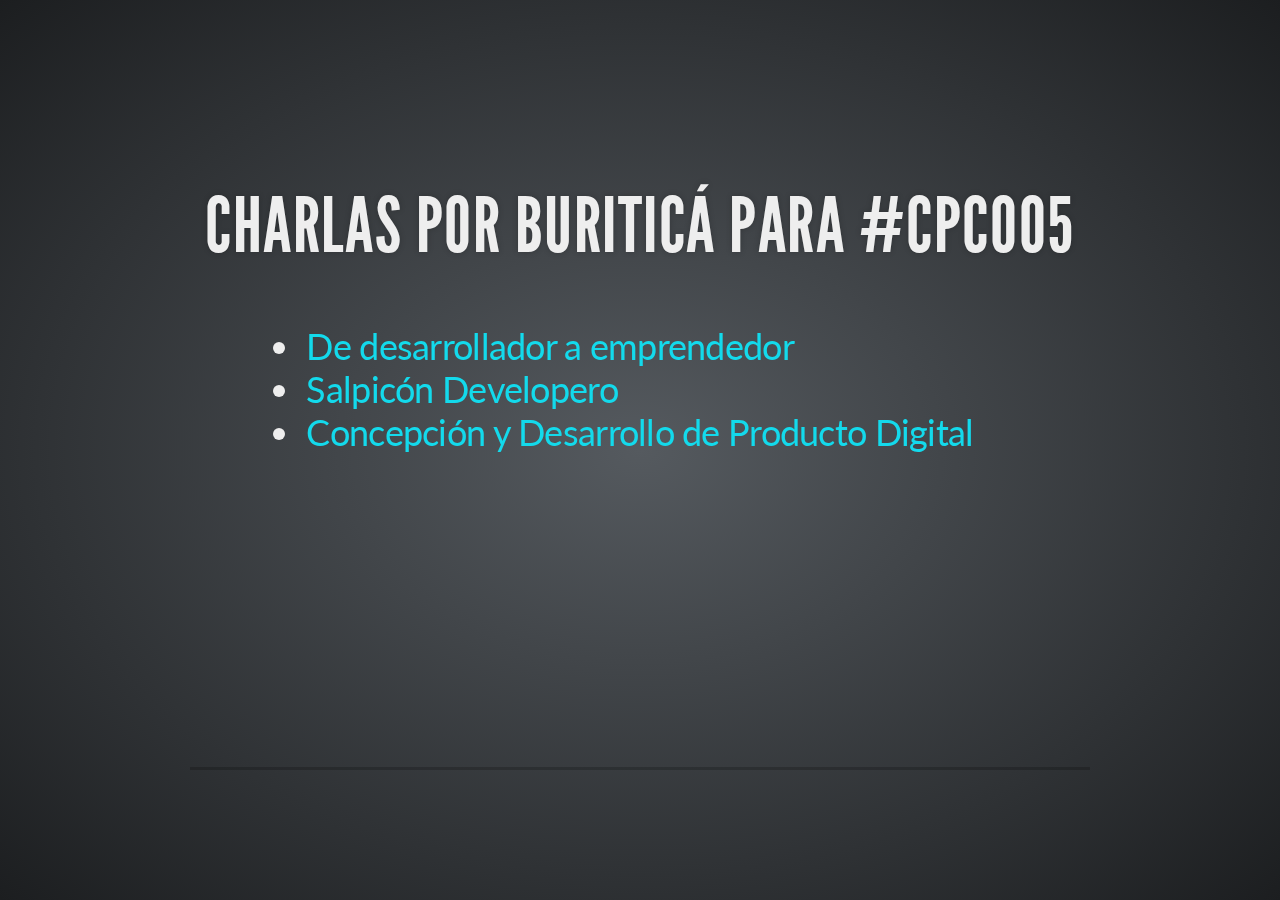
<file: index.html>
<!doctype html>
<html lang="en">

  <head>
    <meta charset="utf-8">

    <title>De desarrollador a emprendedor</title>



    <meta name="apple-mobile-web-app-capable" content="yes" />
    <meta name="apple-mobile-web-app-status-bar-style" content="black-translucent" />

    <link href='http://fonts.googleapis.com/css?family=Lato:400,700,400italic,700italic' rel='stylesheet' type='text/css'>

    <link rel="stylesheet" href="css/reset.css">
    <link rel="stylesheet" href="css/main.css">
    <link rel="stylesheet" href="css/print.css" type="text/css" media="print">

    <link rel="stylesheet" href="lib/zenburn.css">
  </head>

  <body>

    <div class="reveal">

      <!-- Used to fade in a background when a specific slide state is reached -->
      <div class="state-background"></div>

      <!-- Any section element inside of this container is displayed as a slide -->
      <div class="slides">
        <section>
          <br>
          <h2>Charlas por Buriticá para #CPCO05</h2>
          <br>
          <ul>
            <li><a href="devprendimiento/">De desarrollador a emprendedor</a></li>
            <li><a href="developero/">Salpicón Developero</a></li>
          	<li><a href="devproducto/">Concepción y Desarrollo de Producto Digital</a></li>

          </ul>


        </section>



      <!-- Displays presentation progress, max value changes via JS to reflect # of slides -->
      <div class="progress"><span></span></div>

    </div>

    <!-- Optional libraries for code syntax highlighting and classList support in IE9 -->
    <script src="lib/highlight.js"></script>
    <script src="lib/classList.js"></script>

    <script src="js/reveal.js"></script>

    <script>
      // Parse the query string into a key/value object
      var query = {};
      location.search.replace( /[A-Z0-9]+?=(\w*)/gi, function(a) {
        query[ a.split( '=' ).shift() ] = a.split( '=' ).pop();
      } );

      // Fires when a slide with data-state=customevent is activated
      Reveal.addEventListener( 'customevent', function() {
        alert( '"customevent" has fired' );
      } );

      // Fires each time a new slide is activated
      Reveal.addEventListener( 'slidechanged', function( event ) {
        // event.previousSlide, event.currentSlide, event.indexh, event.indexv
      } );

      Reveal.initialize({
        // Display controls in the bottom right corner
        controls: false,

        // Display a presentation progress bar
        progress: true,

        // If true; each slide will be pushed to the browser history
        history: true,

        // Loops the presentation, defaults to false
        loop: false,

        // Flags if mouse wheel navigation should be enabled
        mouseWheel: true,

        // Apply a 3D roll to links on hover
        rollingLinks: true,

        // UI style
        theme: query.theme || 'default', // default/neon

        // Transition style
        transition:  'default' // default/cube/page/concave/linear(2d)
      });

      hljs.initHighlightingOnLoad();
    </script>

  </body>
</html>
</file>
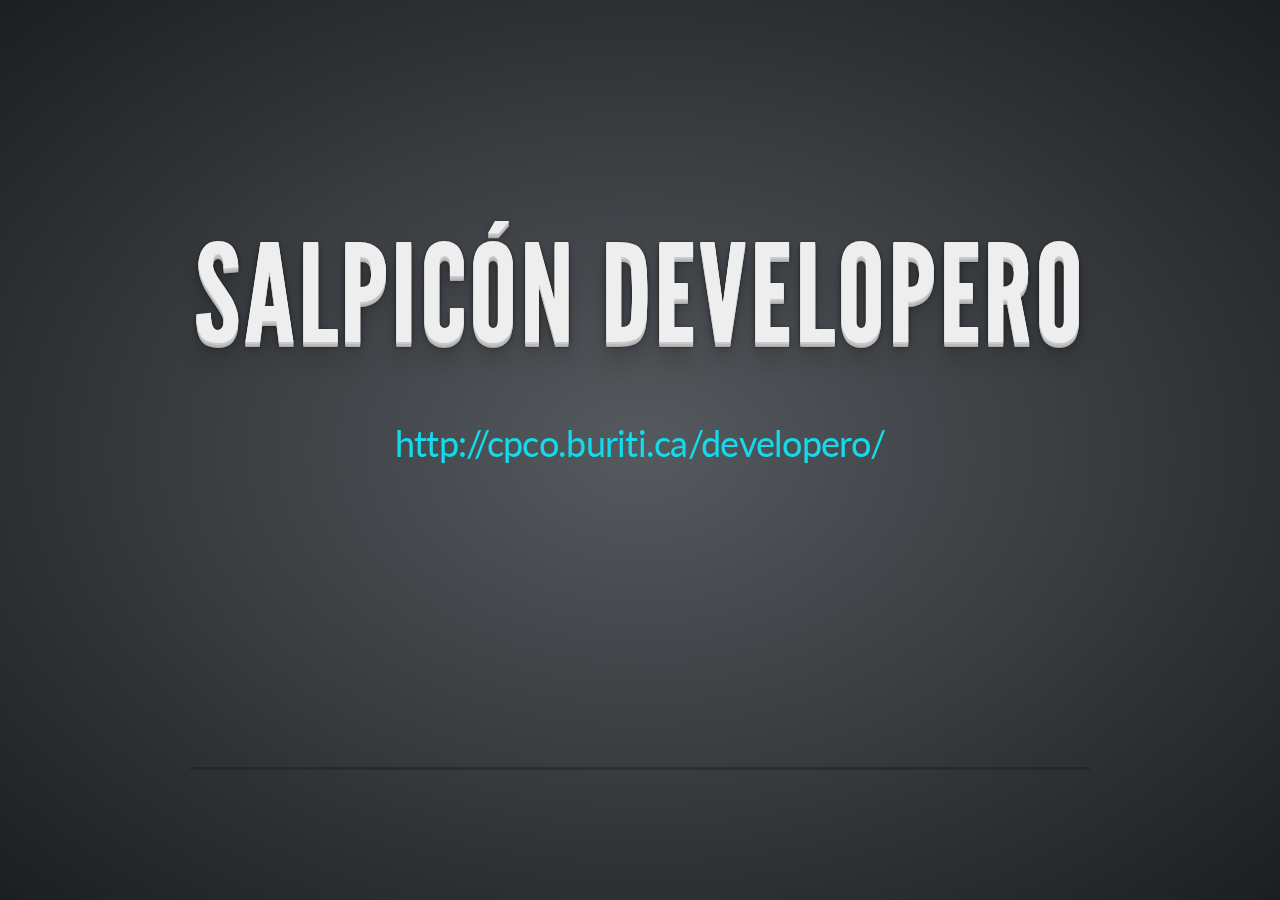
<file: developero/index.html>
<!doctype html>
<html lang="en">

  <head>
    <meta charset="utf-8">

    <title>Salpicón Developero</title>



    <meta name="apple-mobile-web-app-capable" content="yes" />
    <meta name="apple-mobile-web-app-status-bar-style" content="black-translucent" />

    <link href='http://fonts.googleapis.com/css?family=Lato:400,700,400italic,700italic' rel='stylesheet' type='text/css'>

    <link rel="stylesheet" href="../css/reset.css">
    <link rel="stylesheet" href="../css/main.css">
    <link rel="stylesheet" href="../css/print.css" type="text/css" media="print">

    <link rel="stylesheet" href="../lib/zenburn.css">
  </head>

  <body>

    <div class="reveal">

      <!-- Used to fade in a background when a specific slide state is reached -->
      <div class="state-background"></div>

      <!-- Any section element inside of this container is displayed as a slide -->
      <div class="slides">
        <section>
          <br><br>
          <h1>Salpicón Developero</h1>
          <br>
          <a href="http://cpco.buriti.ca/developero/">http://cpco.buriti.ca/developero/</a>
          <script>
            // Delicously hacky. Look away.
            if( navigator.userAgent.match( /(iPhone|iPad|iPod|Android)/i ) ) document.write( '<p style="color: rgba(0,0,0,0.3); text-shadow: none;">('+'Tap to navigate'+')</p>' );
          </script>
        </section>

        <section>
          <pre><code contenteditable style="font-size: 22px; margin-top: 20px; line-height: 1.5em;">
  var buritica = {
    name: 'Juan Pablo Buriticá',
    twitter: '@buritica',
    email: 'buritica@gmail.com',
    origin: 'Bogotá, Colombia',
    location: 'New York',
    title: 'Lead Frontend Engineer',
    company: 'Onswipe',
    weaponOfChoice: 'JavaScript',
    founded: 'Panelfly',
    hobbies:[
      'BogotaConf', 'pulsosocial', 'socialatom',
      'tech &amp; product advisor', 'LatAm Tech'
    ]
  }
          </code></pre>
        </section>

        <section>
          <h2>Ingeniero</h2>
        </section>

        <section>
          <h2>Artesano</h2>
        </section>

        <section>
          <h2>Lenguajes</h2>
          <ul>
            <li class="fragment">No es una guerra religiosa</li>
            <li class="fragment">Casos de Uso</li>
            <li class="fragment">Comprender conceptos basicos</li>
            <li class="fragment">No casarme con una plataforma</li>


          </ul>
        </section>

        <section>
          <h2>Herramientas</h2>
          <ul>
            <li class="fragment">Me ayudan a cumplir un objetivo</li>
            <li class="fragment">Ser perezoso</li>
            <li class="fragment">No inventar la rueda</li>
            <li class="fragment">Calidad</li>

          </ul>
        </section>
        <section>
          <h2>Herramientas</h2>
          <ul>
            <li class="fragment">Automatización</li>
            <li class="fragment">Control de Versiones</li>
            <li class="fragment">Pruebas</li>
            <li class="fragment">Agilidad</li>
            <li class="fragment">Estándares</li>
            <li class="fragment">Organización</li>

          </ul>
        </section>
        <section>
          <h2>Aprendizaje</h2>
          <ul>
            <li class="fragment">Estar en la vanguardia</li>
            <li class="fragment">Tener un objetivo claro</li>
            <li class="fragment">Investigación Continua</li>
            <li class="fragment">Saber decir "No se"</li>
          </ul>
        </section>
        <section>
          <h2>Comunidad</h2>
          <ul>
            <li class="fragment">Compartir conocimiento</li>
            <li class="fragment">Problemas ya solucionados</li>
            <li class="fragment">Perspectiva</li>
            <li class="fragment">Interacción</li>
          </ul>
        </section>
        <section>
          <h2>Invitación</h2>
          <ul>
            <li class="fragment">A ser mejores</li>
            <li class="fragment">A apoyarnos</li>
            <li class="fragment">Ser lideres</li>
            <li class="fragment">Compartir conocimiento</li>
          </ul>
        </section>

        <section>
          <br>
          <h1>Fin</h1>
          <br>
          <h3 class="inverted">Por Juan Pablo Buriticá</h3>
          <br>
          <a href="http://twitter.com/buritica">@buritica</a><br><br>
          <a href="mailto:buritica@gmail.com">buritica@gmail.com</a>
        </section>


      <!-- The navigational controls UI -->
      <aside class="controls">
        <a class="left" href="#">&#x25C4;</a>
        <a class="right" href="#">&#x25BA;</a>
        <a class="up" href="#">&#x25B2;</a>
        <a class="down" href="#">&#x25BC;</a>
      </aside>

      <!-- Displays presentation progress, max value changes via JS to reflect # of slides -->
      <div class="progress"><span></span></div>

    </div>

    <!-- Optional libraries for code syntax highlighting and classList support in IE9 -->
    <script src="../lib/highlight.js"></script>
    <script src="../lib/classList.js"></script>

    <script src="../js/reveal.js"></script>

    <script>
      // Parse the query string into a key/value object
      var query = {};
      location.search.replace( /[A-Z0-9]+?=(\w*)/gi, function(a) {
        query[ a.split( '=' ).shift() ] = a.split( '=' ).pop();
      } );

      // Fires when a slide with data-state=customevent is activated
      Reveal.addEventListener( 'customevent', function() {
        alert( '"customevent" has fired' );
      } );

      // Fires each time a new slide is activated
      Reveal.addEventListener( 'slidechanged', function( event ) {
        // event.previousSlide, event.currentSlide, event.indexh, event.indexv
      } );

      Reveal.initialize({
        // Display controls in the bottom right corner
        controls: false,

        // Display a presentation progress bar
        progress: true,

        // If true; each slide will be pushed to the browser history
        history: true,

        // Loops the presentation, defaults to false
        loop: false,

        // Flags if mouse wheel navigation should be enabled
        mouseWheel: true,

        // Apply a 3D roll to links on hover
        rollingLinks: true,

        // UI style
        theme: query.theme || 'default', // default/neon

        // Transition style
        transition:  'default' // default/cube/page/concave/linear(2d)
      });

      hljs.initHighlightingOnLoad();
    </script>

  </body>
</html>
</file>
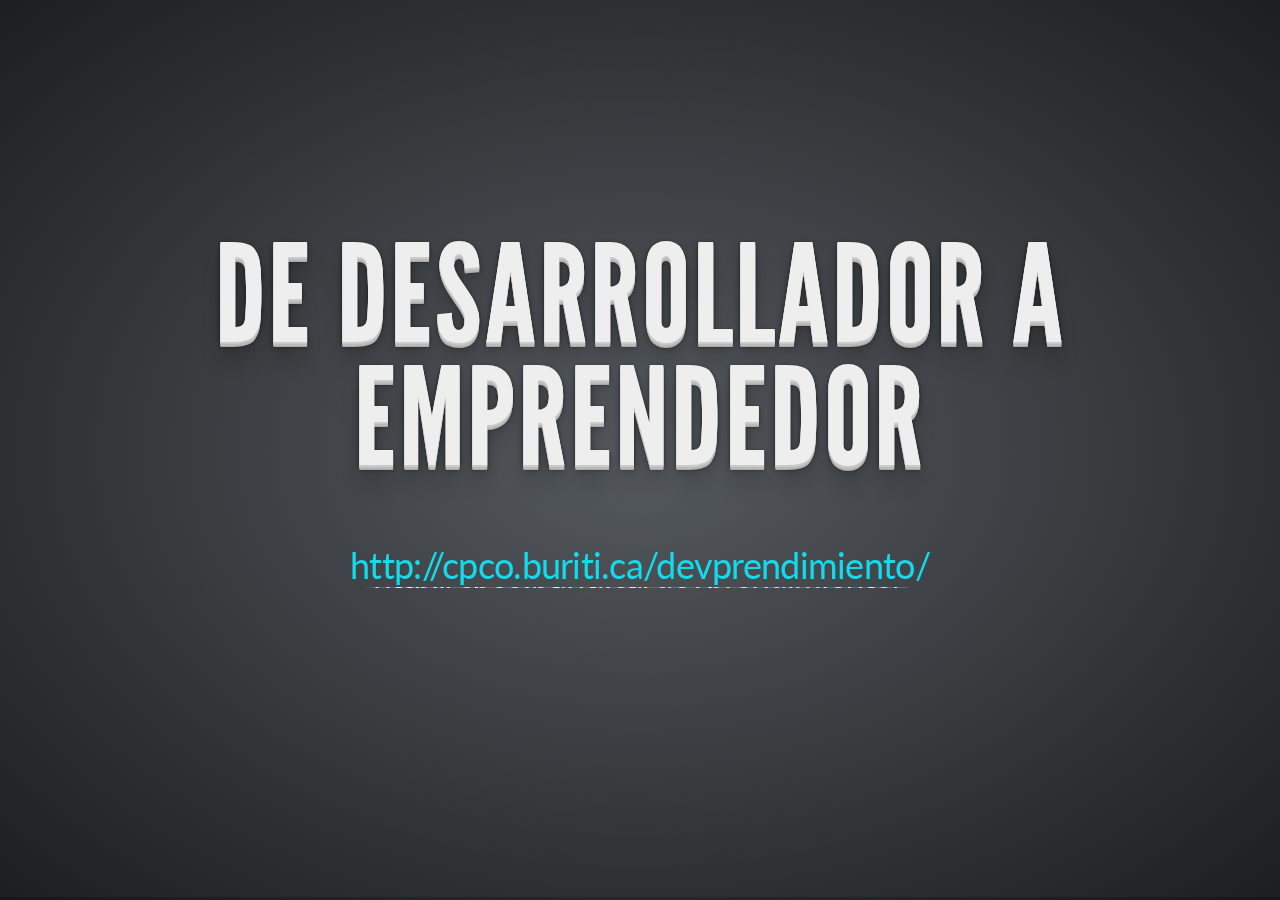
<file: devprendimiento/index.html>
<!doctype html>
<html lang="en">

  <head>
    <meta charset="utf-8">

    <title>De desarrollador a emprendedor</title>



    <meta name="apple-mobile-web-app-capable" content="yes" />
    <meta name="apple-mobile-web-app-status-bar-style" content="black-translucent" />

    <link href='http://fonts.googleapis.com/css?family=Lato:400,700,400italic,700italic' rel='stylesheet' type='text/css'>

    <link rel="stylesheet" href="../css/reset.css">
    <link rel="stylesheet" href="../css/main.css">
    <link rel="stylesheet" href="../css/print.css" type="text/css" media="print">

    <link rel="stylesheet" href="../lib/zenburn.css">
  </head>

  <body>

    <div class="reveal">

      <!-- Used to fade in a background when a specific slide state is reached -->
      <div class="state-background"></div>

      <!-- Any section element inside of this container is displayed as a slide -->
      <div class="slides">
        <section>
          <br><br>
          <h1>De Desarrollador a Emprendedor</h1>
          <br>
          <a href="http://cpco.buriti.ca/devprendimiento/">http://cpco.buriti.ca/devprendimiento/</a>
          <script>
            // Delicously hacky. Look away.
            if( navigator.userAgent.match( /(iPhone|iPad|iPod|Android)/i ) ) document.write( '<p style="color: rgba(0,0,0,0.3); text-shadow: none;">('+'Tap to navigate'+')</p>' );
          </script>
        </section>

        <section>
          <pre><code contenteditable style="font-size: 22px; margin-top: 20px; line-height: 1.5em;">
  var buritica = {
    name: 'Juan Pablo Buriticá',
    twitter: '@buritica',
    email: 'buritica@gmail.com',
    origin: 'Bogotá, Colombia',
    location: 'New York',
    title: 'Lead Frontend Engineer',
    company: 'Onswipe',
    weaponOfChoice: 'JavaScript',
    founded: 'Panelfly',
    hobbies:[
      'BogotaConf', 'pulsosocial', 'socialatom',
      'tech &amp; product advisor', 'LatAm Tech'
    ]
  }
          </code></pre>
        </section>

        <section>
          <h2>Emprender</h2>
          <code>
            (Del lat. in, en, y prendĕre, coger). <br><br>
            1. tr. Acometer y comenzar una obra, un negocio, un empeño, especialmente si encierran dificultad o peligro.
          </code>
        </section>

        <section>
          <h2>¿Por que?</h2>
          <br>
          <p>Razones cliché</p><br>
          <ul>
            <li class="fragment">Ser mi propio jefe</li>
            <li class="fragment">Tener mucho dinero</li>
            <li class="fragment">Hacer las cosas a mi manera</li>
          </ul>
        </section>

        <section>
          <h2>¿Por que?</h2>
          <br>
          <p>Razones de Fondo</p><br>
            <ul>
              <li class="fragment">Libertad</li>
              <li class="fragment">Aprendizaje Continuo</li>
              <li class="fragment">Trabajo con significado</li>
              <li class="fragment">Cambiar el Status Quo</li>
              <li class="fragment">Solucionar problemas interesantes</li>
            </ul>
        </section>

        <section>
          <h2>Ventajas de ser un desarrollador</h2>
          <br>
          <img src="../img/devprendimiento/programming.gif" alt="">
        </section>

        <section>
          <h2>Ventajas de ser un desarollador</h2>
          <br>
            <ul>
              <li class="fragment">Hacker Spirit</li>
              <li class="fragment">Conocimiento tecnológico</li>
              <li class="fragment">Trabajo con significado</li>
              <li class="fragment">No está viciado por limitaciones de negocio</li>
              <li class="fragment">Friccion de entrada disminuida</li>
              <li class="fragment">Garaje + PC + Código + Cloud Computing = Producto Real </li>
            </ul>
        </section>

        <section data-state="alert">
          <h2>Como Emprender</h2>
          <br>
          <img src="../img/devprendimiento/dog_science.jpg" alt="">
        </section>

        <section data-state="yellow">
          <img src="../img/devprendimiento/cat.png" alt="">
        </section>

        <section>
          <h2>La idea</h2>
          <br>
            <ul>
              <li class="fragment">Solucionar un problema...</li>
              <li class="fragment">... por el que la gente pague</li>
              <li class="fragment">"Scratch your own itch"</li>
              <li class="fragment">Interrumpir una industria</li>
              <li class="fragment">Observar problemas existentes</li>
              <li class="fragment">Hacer algo más fácil de usar</li>
              <li class="fragment">Servicios cheveres - mala idea</li>
            </ul>
        </section>

        <section data-state="alone">
          <img src="../img/devprendimiento/alone.png" alt="">
        </section>

        <section>
          <h2>Socias/os</h2>
          <br>
            <ul>
              <li class="fragment">Deben ser amigas/os...</li>
              <li class="fragment">... que tengan algo que aportar</li>
              <li class="fragment">Será como un Matrimonio</li>
              <li class="fragment">Actitud</li>
              <li class="fragment">Pasión</li>
              <li class="fragment">Hambre</li>
            </ul>
        </section>

        <section data-state="yellow">
          <img src="../img/devprendimiento/courage.png" alt="">
        </section>

        <section data-state="alert">
          <img src="../img/devprendimiento/valuation.png" alt="">
        </section>

        <section>
          <h2>¿Inversión?</h2>
          <br>
            <ul>
              <li class="fragment">"Bootstrapping"</li>
              <li class="fragment">Amigos/Familia</li>
              <li class="fragment">Fondos Semilla o "Angeles"</li>
              <li class="fragment">Fondos de VC
                <ul>
                  <li class="fragment">Explorar el mercado</li>
                  <li class="fragment">Fondos nacionales inexperimentados</li>
                  <li class="fragment">Inversión no significa exito</li>
                </ul>
              </li>
            </ul>
        </section>

        <section data-state="yuno">
          <img src="../img/devprendimiento/yuno.png" alt="">
        </section>

        <section>
          <h2>Producto</h2>
          <br>
            <ul>
              <li class="fragment">#menosLandingPagesMasAccion</li>
              <li class="fragment">Prototipo funcional a clientes ASAP</li>
              <li class="fragment">Iterar rapido</li>
              <li class="fragment">CALIDAD</li>
            </ul>
        </section>

        <section>
          <h2>Mercadeo</h2>
          <br>
            <ul>
              <li class="fragment">Medios</li>
              <li class="fragment">Redes Sociales</li>
              <li class="fragment">Voz a Voz</li>
            </ul>
        </section>
        <section>
          <h2>Usuarias/os</h2>
          <br>
            <ul>
              <li class="fragment">Validar Idea</li>
              <li class="fragment">Retroalimentación</li>
              <li class="fragment">Implementación</li>
              <li class="fragment">No siempre tienen la razón</li>
            </ul>
        </section>

        <section data-state="yuno">
          <img src="../img/devprendimiento/success.png" alt="">
        </section>


        <section>
          <br>
          <h1>Fin</h1>
          <br>
          <h3 class="inverted">Por Juan Pablo Buriticá</h3>
          <br>
          <a href="http://twitter.com/buritica">@buritica</a><br><br>
          <a href="mailto:buritica@gmail.com">buritica@gmail.com</a>
        </section>
      </div>

      <!-- The navigational controls UI -->
      <aside class="controls">
        <a class="left" href="#">&#x25C4;</a>
        <a class="right" href="#">&#x25BA;</a>
        <a class="up" href="#">&#x25B2;</a>
        <a class="down" href="#">&#x25BC;</a>
      </aside>

      <!-- Displays presentation progress, max value changes via JS to reflect # of slides -->
      <div class="progress"><span></span></div>

    </div>

    <!-- Optional libraries for code syntax highlighting and classList support in IE9 -->
    <script src="../lib/highlight.js"></script>
    <script src="../lib/classList.js"></script>

    <script src="../js/reveal.js"></script>

    <script>
      // Parse the query string into a key/value object
      var query = {};
      location.search.replace( /[A-Z0-9]+?=(\w*)/gi, function(a) {
        query[ a.split( '=' ).shift() ] = a.split( '=' ).pop();
      } );

      // Fires when a slide with data-state=customevent is activated
      Reveal.addEventListener( 'customevent', function() {
        alert( '"customevent" has fired' );
      } );

      // Fires each time a new slide is activated
      Reveal.addEventListener( 'slidechanged', function( event ) {
        // event.previousSlide, event.currentSlide, event.indexh, event.indexv
      } );

      Reveal.initialize({
        // Display controls in the bottom right corner
        controls: false,

        // Display a presentation progress bar
        progress: true,

        // If true; each slide will be pushed to the browser history
        history: true,

        // Loops the presentation, defaults to false
        loop: false,

        // Flags if mouse wheel navigation should be enabled
        mouseWheel: true,

        // Apply a 3D roll to links on hover
        rollingLinks: true,

        // UI style
        theme: query.theme || 'default', // default/neon

        // Transition style
        transition:  'default' // default/cube/page/concave/linear(2d)
      });

      hljs.initHighlightingOnLoad();
    </script>

  </body>
</html>
</file>
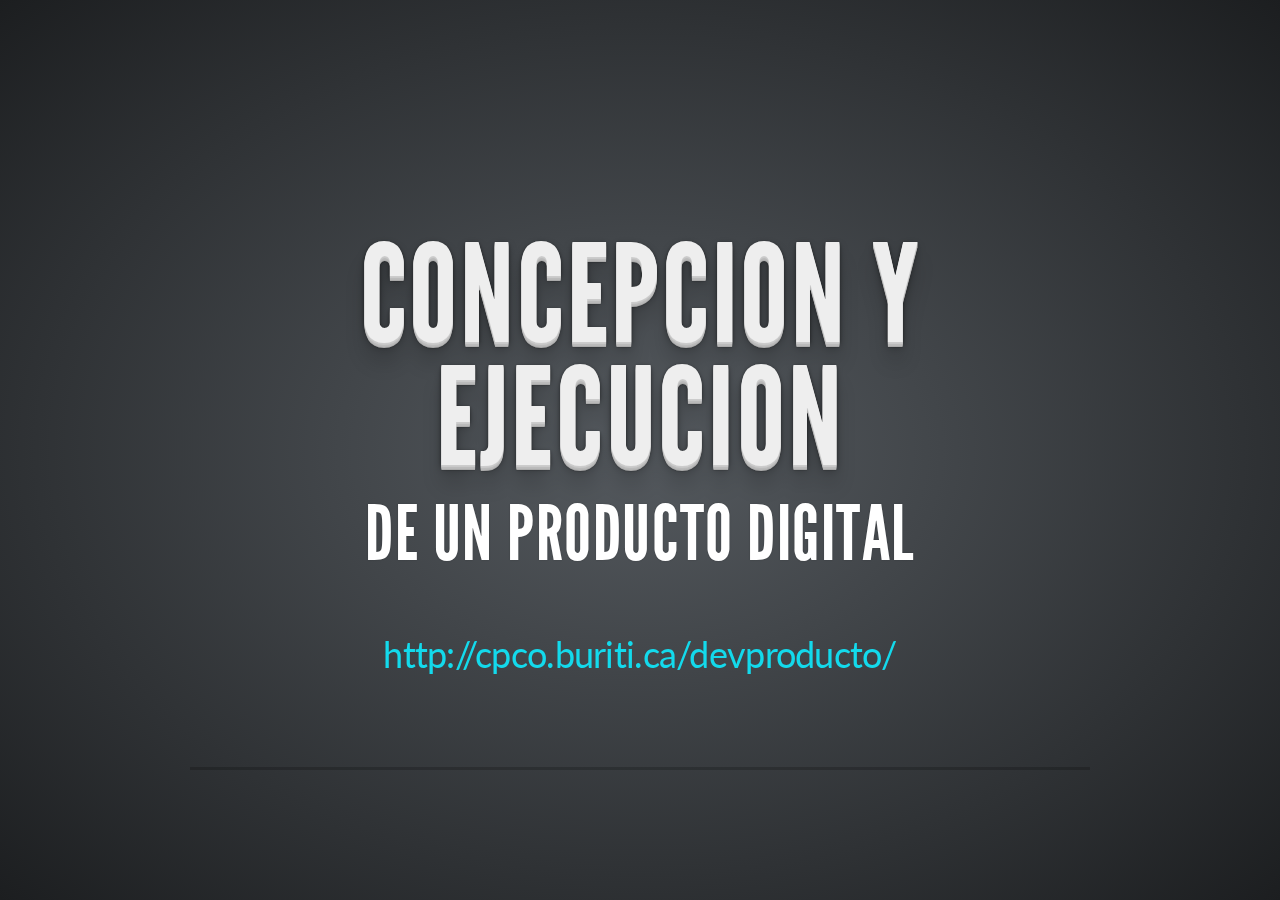
<file: devproducto/index.html>
<!doctype html>
<html lang="en">

  <head>
    <meta charset="utf-8">

    <title>Concepcion y desarrollo</title>



    <meta name="apple-mobile-web-app-capable" content="yes" />
    <meta name="apple-mobile-web-app-status-bar-style" content="black-translucent" />

    <link href='http://fonts.googleapis.com/css?family=Lato:400,700,400italic,700italic' rel='stylesheet' type='text/css'>

    <link rel="stylesheet" href="../css/reset.css">
    <link rel="stylesheet" href="../css/main.css">
    <link rel="stylesheet" href="../css/print.css" type="text/css" media="print">

    <link rel="stylesheet" href="../lib/zenburn.css">
  </head>

  <body>

    <div class="reveal">

      <!-- Used to fade in a background when a specific slide state is reached -->
      <div class="state-background"></div>

      <!-- Any section element inside of this container is displayed as a slide -->
      <div class="slides">
        <section>
          <br><br>
          <h1>Concepcion y Ejecucion</h1>
          <h2 class="inverted">De un producto digital</h2>
          <br>
          <a href="http://cpco.buriti.ca/devproducto/">http://cpco.buriti.ca/devproducto/</a>
          <script>
            // Delicously hacky. Look away.
            if( navigator.userAgent.match( /(iPhone|iPad|iPod|Android)/i ) ) document.write( '<p style="color: rgba(0,0,0,0.3); text-shadow: none;">('+'Tap to navigate'+')</p>' );
          </script>
        </section>

        <section>
          <pre><code contenteditable style="font-size: 22px; margin-top: 20px; line-height: 1.5em;">
  var buritica = {
    name: 'Juan Pablo Buriticá',
    twitter: '@buritica',
    email: 'buritica@gmail.com',
    origin: 'Bogotá, Colombia',
    location: 'New York',
    title: 'Lead Frontend Engineer',
    company: 'Onswipe',
    weaponOfChoice: 'JavaScript',
    founded: 'Panelfly',
    hobbies:[
      'BogotaConf', 'pulsosocial', 'socialatom',
      'tech &amp; product advisor', 'LatAm Tech'
    ]
  }
          </code></pre>
        </section>

        <section>
          <h2>Mercado</h2>
          <ul>
            <li class="fragment">Local vs Global</li>
          </ul>
        </section>

        <section>
          <h2>Movil</h2>
          <ul>
            <li class="fragment">Android</li>
            <li class="fragment">Windows</li>
            <li class="fragment">RIM</li>
            <li class="fragment">iOS</li>
          </ul>
        </section>


        <section>
          <h2>Web</h2>
          <ul>
            <li class="fragment">Costo de entrada = 0</li>
            <li class="fragment">Adopción Global</li>
            <li class="fragment">Agnostico al cliente</li>
          </ul>
        </section>

        <section>
          <h2>La idea</h2>
          <br>
            <ul>
              <li class="fragment">Solucionar un problema...</li>
              <li class="fragment">... por el que la gente pague</li>
              <li class="fragment">"Scratch your own itch"</li>
              <li class="fragment">Interrumpir una industria</li>
              <li class="fragment">Observar problemas existentes</li>
              <li class="fragment">Hacer algo más fácil de usar</li>
              <li class="fragment">Servicios cheveres - mala idea</li>
              <li class="fragment">Inversion en la gente no en ideas</li>
            </ul>
        </section>
        <section>
          <h2>Idea</h2>
          <ul>
            <li class="fragment">Producto Minimo Viable</li>
            <li class="fragment">Lo más rapido al mercado</li>
            <li class="fragment">Validar</li>
          </ul>
        </section>
        <section>
          <h2>Prototipaje</h2>
          <ul>
            <li class="fragment">Sesion de Producto - Interdisciplinar</li>
            <li class="fragment">Modelo de Negocio</li>
            <li class="fragment">Diseño Funcional</li>
            <li class="fragment">Problemas de Desarrollo</li>
            <li class="fragment">Lenguajes, tecnicas y herramientas modernas</li>
            <li class="fragment">Cero costo en infraestructura</li>
            <li class="fragment">Calidad</li>

          </ul>
        </section>
        <section>
          <h2>Prototipaje</h2>
          <ul>
            <li class="fragment">A usuarios lo más rápido posible</li>
            <li class="fragment">Métricas</li>
            <li class="fragment">Retroalimentación</li>
            <li class="fragment">Hubo validación?</li>
            <li class="fragment">Reiterar y acomodar la pregunta</li>
          </ul>
        </section>

        <section>
          <h2>Crecimiento</h2>
          <ul>
            <li class="fragment">Necesito inversión</li>
            <li class="fragment">Expandir mi mercado</li>
            <li class="fragment">Investigación Continua</li>
            <li class="fragment">Saber decir "No se"</li>
          </ul>
        </section>


        <section>
          <br>
          <h1>Fin</h1>
          <br>
          <h3 class="inverted">Por Juan Pablo Buriticá</h3>
          <br>
          <a href="http://twitter.com/buritica">@buritica</a><br><br>
          <a href="mailto:buritica@gmail.com">buritica@gmail.com</a>
        </section>


      <!-- The navigational controls UI -->
      <aside class="controls">
        <a class="left" href="#">&#x25C4;</a>
        <a class="right" href="#">&#x25BA;</a>
        <a class="up" href="#">&#x25B2;</a>
        <a class="down" href="#">&#x25BC;</a>
      </aside>

      <!-- Displays presentation progress, max value changes via JS to reflect # of slides -->
      <div class="progress"><span></span></div>

    </div>

    <!-- Optional libraries for code syntax highlighting and classList support in IE9 -->
    <script src="../lib/highlight.js"></script>
    <script src="../lib/classList.js"></script>

    <script src="../js/reveal.js"></script>

    <script>
      // Parse the query string into a key/value object
      var query = {};
      location.search.replace( /[A-Z0-9]+?=(\w*)/gi, function(a) {
        query[ a.split( '=' ).shift() ] = a.split( '=' ).pop();
      } );

      // Fires when a slide with data-state=customevent is activated
      Reveal.addEventListener( 'customevent', function() {
        alert( '"customevent" has fired' );
      } );

      // Fires each time a new slide is activated
      Reveal.addEventListener( 'slidechanged', function( event ) {
        // event.previousSlide, event.currentSlide, event.indexh, event.indexv
      } );

      Reveal.initialize({
        // Display controls in the bottom right corner
        controls: false,

        // Display a presentation progress bar
        progress: true,

        // If true; each slide will be pushed to the browser history
        history: true,

        // Loops the presentation, defaults to false
        loop: false,

        // Flags if mouse wheel navigation should be enabled
        mouseWheel: true,

        // Apply a 3D roll to links on hover
        rollingLinks: true,

        // UI style
        theme: query.theme || 'default', // default/neon

        // Transition style
        transition:  'default' // default/cube/page/concave/linear(2d)
      });

      hljs.initHighlightingOnLoad();
    </script>

  </body>
</html>
</file>
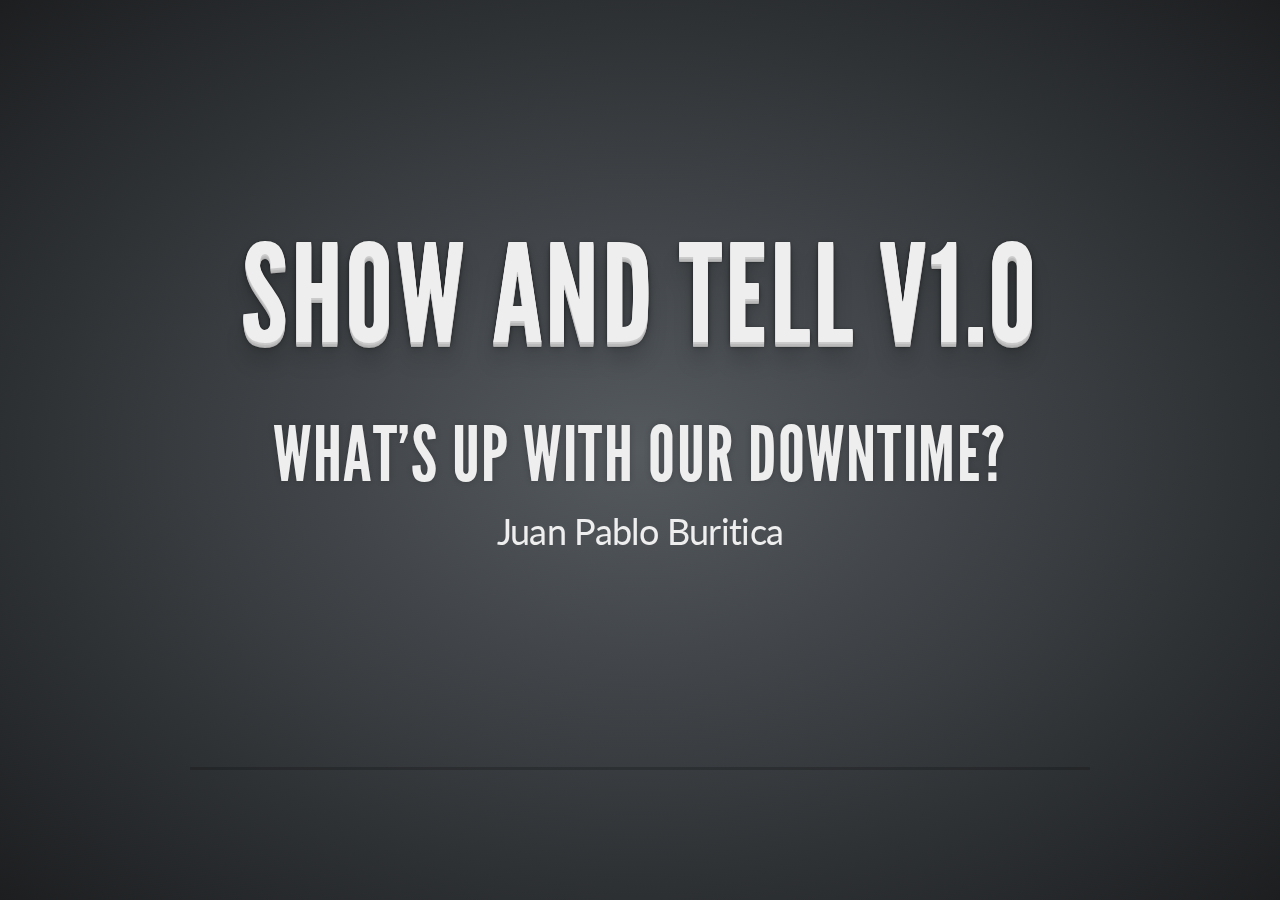
<file: showtell/index.html>
<!doctype html>
<html lang="en">

  <head>
    <meta charset="utf-8">

    <title>Onswipe Show and Tell</title>



    <meta name="apple-mobile-web-app-capable" content="yes" />
    <meta name="apple-mobile-web-app-status-bar-style" content="black-translucent" />

    <link href='http://fonts.googleapis.com/css?family=Lato:400,700,400italic,700italic' rel='stylesheet' type='text/css'>

    <link rel="stylesheet" href="../css/reset.css">
    <link rel="stylesheet" href="../css/main.css">
    <link rel="stylesheet" href="../css/print.css" type="text/css" media="print">

    <link rel="stylesheet" href="../lib/zenburn.css">
  </head>

  <body>

    <div class="reveal">

      <!-- Used to fade in a background when a specific slide state is reached -->
      <div class="state-background"></div>

      <!-- Any section element inside of this container is displayed as a slide -->
      <div class="slides">
        <section>
          <br><br>
          <h1>Show and Tell v1.0</h1>
          <br>
          <h2>What's up with our downtime?</h2>
          <p>Juan Pablo Buritica</p>
          <script>
            // Delicously hacky. Look away.
            if( navigator.userAgent.match( /(iPhone|iPad|iPod|Android)/i ) ) document.write( '<p style="color: rgba(0,0,0,0.3); text-shadow: none;">('+'Tap to navigate'+')</p>' );
          </script>
        </section>



        <section>
          <h2>The System</h2>
           <img src="../img/system.jpg" alt="">
        </section>

        <section>
          <h2>The Problems</h2>
          <ul>
            <li class="fragment">PHP Driver</li>
            <li class="fragment">dataAPI can't handle the scale</li>
            <li class="fragment">MongoHQ modifications experienced unknown bug</li>
            <li class="fragment">High Load of concurrent connections</li>

          </ul>
        </section>

        <section>
          <h2>The Consequences</h2>
          <ul>
            <li class="fragment">Connections are not closed after they are used</li>
            <li class="fragment">dataAPI fails due to scale of requests</li>
            <li class="fragment">Our db went down forcing us to shutdown our systems</li>
            <li class="fragment">Unnecessary strain on the server</li>

          </ul>
        </section>

        <section>
          <h2>The Solutions</h2>
          <ul>
            <li class="fragment">PHP Driver updated on monday</li>
            <li class="fragment">Goblin -> dataAPI</li>
            <li class="fragment">MongoHQ resolved and are still doing analysis</li>
            <li class="fragment">Audit and optimize our codebase to decrease amount of connections</li>

          </ul>
        </section>


        <section>
          <br>
          <h1>Tada!</h1>
        </section>


      <!-- The navigational controls UI -->
      <aside class="controls">
        <a class="left" href="#">&#x25C4;</a>
        <a class="right" href="#">&#x25BA;</a>
        <a class="up" href="#">&#x25B2;</a>
        <a class="down" href="#">&#x25BC;</a>
      </aside>

      <!-- Displays presentation progress, max value changes via JS to reflect # of slides -->
      <div class="progress"><span></span></div>

    </div>

    <!-- Optional libraries for code syntax highlighting and classList support in IE9 -->
    <script src="../lib/highlight.js"></script>
    <script src="../lib/classList.js"></script>

    <script src="../js/reveal.js"></script>

    <script>
      // Parse the query string into a key/value object
      var query = {};
      location.search.replace( /[A-Z0-9]+?=(\w*)/gi, function(a) {
        query[ a.split( '=' ).shift() ] = a.split( '=' ).pop();
      } );

      // Fires when a slide with data-state=customevent is activated
      Reveal.addEventListener( 'customevent', function() {
        alert( '"customevent" has fired' );
      } );

      // Fires each time a new slide is activated
      Reveal.addEventListener( 'slidechanged', function( event ) {
        // event.previousSlide, event.currentSlide, event.indexh, event.indexv
      } );

      Reveal.initialize({
        // Display controls in the bottom right corner
        controls: false,

        // Display a presentation progress bar
        progress: true,

        // If true; each slide will be pushed to the browser history
        history: true,

        // Loops the presentation, defaults to false
        loop: false,

        // Flags if mouse wheel navigation should be enabled
        mouseWheel: true,

        // Apply a 3D roll to links on hover
        rollingLinks: true,

        // UI style
        theme: query.theme || 'default', // default/neon

        // Transition style
        transition:  'default' // default/cube/page/concave/linear(2d)
      });

      hljs.initHighlightingOnLoad();
    </script>

  </body>
</html>
</file>
<file: css/main.css>
/**
 * Main styles for reveal.js
 *
 * @author Hakim El Hattab
 */


/*********************************************
 * FONT-FACE DEFINITIONS
 *********************************************/

@font-face {
	font-family: 'League Gothic';
	src: url('../assets/fonts/leaguegothic/league_gothic-webfont.ttf') format('truetype');
	font-weight: normal;
	font-style: normal;
}


/*********************************************
 * GLOBAL STYLES
 *********************************************/

html, body {
	padding: 0;
	margin: 0;
	width: 100%;
	height: 100%;
	min-height: 600px;
}

body {
	position: relative;
	padding: 0;
	margin: 0;
	overflow: hidden;

	font-family: 'Lato', Times, 'Times New Roman', serif;
	font-size: 36px;
	font-weight: 200;
	letter-spacing: -0.02em;
	color: #eee;

	background: #1c1e20;
	background: url([data-uri]);
	background: -moz-radial-gradient(center, ellipse cover,  rgba(85,90,95,1) 0%, rgba(28,30,32,1) 100%);
	background: -webkit-gradient(radial, center center, 0px, center center, 100%, color-stop(0%,rgba(85,90,95,1)), color-stop(100%,rgba(28,30,32,1)));
	background: -webkit-radial-gradient(center, ellipse cover,  rgba(85,90,95,1) 0%,rgba(28,30,32,1) 100%);
	background: -o-radial-gradient(center, ellipse cover,  rgba(85,90,95,1) 0%,rgba(28,30,32,1) 100%);
	background: -ms-radial-gradient(center, ellipse cover,  rgba(85,90,95,1) 0%,rgba(28,30,32,1) 100%);
	background: radial-gradient(center, ellipse cover,  rgba(85,90,95,1) 0%,rgba(28,30,32,1) 100%);
}

/*********************************************
 * HEADERS
 *********************************************/
.reveal h1,
.reveal h2,
.reveal h3,
.reveal h4 {
	margin: 0 0 20px 0;

	color: #eee;

	font-family: 'League Gothic', sans-serif;
	line-height: 0.9em;
	letter-spacing: 0.02em;

	text-transform: uppercase;
	text-shadow: 0px 0px 6px rgba(0,0,0,0.2);
}

.reveal h1 { font-size: 136px; 	}
.reveal h2 { font-size: 76px;	}
.reveal h3 { font-size: 56px;	}
.reveal h4 { font-size: 36px;	}

.reveal h1.inverted,
.reveal h2.inverted,
.reveal h3.inverted,
.reveal h4.inverted {
	color: #fff;
	text-shadow: 0px 0px 2px rgba(0,0,0,0.2);
}

.reveal h1 {
	text-shadow: 0 1px 0 #ccc,
                 0 2px 0 #c9c9c9,
                 0 3px 0 #bbb,
                 0 4px 0 #b9b9b9,
                 0 5px 0 #aaa,
                 0 6px 1px rgba(0,0,0,.1),
                 0 0 5px rgba(0,0,0,.1),
                 0 1px 3px rgba(0,0,0,.3),
                 0 3px 5px rgba(0,0,0,.2),
                 0 5px 10px rgba(0,0,0,.25),
                 0 20px 20px rgba(0,0,0,.15);
}


/*********************************************
 * VIEW FRAGMENTS
 *********************************************/

.reveal .slides section .fragment {
	opacity: 0;

	-webkit-transition: all .2s ease;
	   -moz-transition: all .2s ease;
	    -ms-transition: all .2s ease;
	     -o-transition: all .2s ease;
	        transition: all .2s ease;
}
	.reveal .slides section .fragment.visible {
		opacity: 1;
	}


/*********************************************
 * DEFAULT ELEMENT STYLES
 *********************************************/

.reveal .slides section {
	line-height: 1.2em;
	font-weight: normal;
}

.reveal strong,
.reveal b {
	font-weight: bold;
}

.reveal em,
.reveal i {
	font-style: italic;
}

.reveal ol,
.reveal ul {
	display: inline-block;

	text-align: left;
	margin: 0 auto;
}

.reveal ol {
	list-style-type: decimal;
}

.reveal ul {
	list-style-type: disc;
}

.reveal ul ul {
	list-style-type: square;
}

.reveal ul ul ul {
	list-style-type: circle;
}

.reveal ul ul,
.reveal ul ol,
.reveal ol ol,
.reveal ol ul {
	display: block;
	margin-left: 40px;
}

.reveal p {
	margin-bottom: 10px;
}

.reveal blockquote {
	display: block;
	position: relative;
	width: 70%;
	margin: 5px auto;
	padding: 5px;

	font-style: italic;
	background: rgba(255, 255, 255, 0.05);
	box-shadow: 0px 0px 2px rgba(0,0,0,0.2);
}
	.reveal blockquote:before {
		content: '“';
	}
	.reveal blockquote:after {
		content: '”';
	}

.reveal pre {
	display: block;
	position: relative;
	width: 90%;
	margin: 10px auto;

	text-align: left;
	font-size: 14px;
	font-family: monospace;
	line-height: 1.2em;

	word-wrap: break-word;

	box-shadow: 0px 0px 6px rgba(0,0,0,0.3);
}

.reveal code {
	font-family: monospace;
}

.reveal table th,
.reveal table td {
 	 text-align: left;
 	 padding-right: .3em;
}

.reveal table th {
 	 text-shadow: rgb(255,255,255) 1px 1px 2px;
}

.reveal small {
	font-size: 60%;
	line-height: 1em;
	vertical-align: top;
}

.reveal q {
	font-style: italic;
}
	.reveal q:before {
		content: '“';
	}
	.reveal q:after {
		content: '”';
	}

.reveal a:not(.image) {
	color: hsl(185, 85%, 50%);
	text-decoration: none;

	-webkit-transition: all .2s ease;
	   -moz-transition: all .2s ease;
	    -ms-transition: all .2s ease;
	     -o-transition: all .2s ease;
	        transition: all .2s ease;
}

	.reveal a:not(.image):hover {
		color: hsl(185, 85%, 70%);
		background: hsla(185, 25%, 20%, 0.4);
		text-shadow: none;
		border: none;
		border-radius: 2px;
	}

.reveal section img {
	margin: 30px 0 0 0;
	background: rgba(255,255,255,0.12);
	border: 4px solid #eee;

	-webkit-box-shadow: 0 0 10px rgba(0, 0, 0, 0.15);
	   -moz-box-shadow: 0 0 10px rgba(0, 0, 0, 0.15);
	        box-shadow: 0 0 10px rgba(0, 0, 0, 0.15);

	-webkit-transition: all .2s linear;
	   -moz-transition: all .2s linear;
	    -ms-transition: all .2s linear;
	     -o-transition: all .2s linear;
	        transition: all .2s linear;
}

	.reveal a:hover img {
		background: rgba(255,255,255,0.2);
		border-color: #13DAEC;

		-webkit-box-shadow: 0 0 20px rgba(0, 0, 0, 0.55);
		   -moz-box-shadow: 0 0 20px rgba(0, 0, 0, 0.55);
		        box-shadow: 0 0 20px rgba(0, 0, 0, 0.55);
	}


/*********************************************
 * CONTROLS
 *********************************************/

.reveal .controls {
	display: none;
	position: fixed;
	width: 100px;
	height: 100px;
	z-index: 30;

	right: 0;
	bottom: 0;
}

	.reveal .controls a {
		font-size: 30px;
		position: absolute;
		opacity: 0.1;
		color: #fff;
	}
		.reveal .controls a.enabled {
			opacity: 0.6;
			color: hsl(185, 85%, 70%);

			text-shadow: 0px 0px 2px hsla(185, 45%, 70%, 0.3);
		}
		.reveal .controls a.enabled:active {
			margin-top: 1px;
		}

	.reveal .controls .left {
		top: 30px;
	}

	.reveal .controls .right {
		left: 60px;
		top: 30px;
	}

	.reveal .controls .up {
		left: 30px;
	}

	.reveal .controls .down {
		left: 30px;
		top: 60px;

	}


/*********************************************
 * PROGRESS BAR
 *********************************************/

.reveal .progress {
	position: fixed;
	display: none;
	height: 3px;
	width: 100%;
	bottom: 0;
	left: 0;

	background: rgba(0,0,0,0.2);
}

	.reveal .progress span {
		display: block;
		background: hsl(185, 85%, 50%);
		height: 100%;
		width: 0px;

		-webkit-transition: width 800ms cubic-bezier(0.260, 0.860, 0.440, 0.985);
		   -moz-transition: width 800ms cubic-bezier(0.260, 0.860, 0.440, 0.985);
		    -ms-transition: width 800ms cubic-bezier(0.260, 0.860, 0.440, 0.985);
		     -o-transition: width 800ms cubic-bezier(0.260, 0.860, 0.440, 0.985);
		        transition: width 800ms cubic-bezier(0.260, 0.860, 0.440, 0.985);
	}

/*********************************************
 * ROLLING LINKS
 *********************************************/

.reveal .roll {
    display: inline-block;
    overflow: hidden;

    vertical-align: top;

    -webkit-perspective: 400px;
       -moz-perspective: 400px;
        -ms-perspective: 400px;
            perspective: 400px;

    -webkit-perspective-origin: 50% 50%;
       -moz-perspective-origin: 50% 50%;
        -ms-perspective-origin: 50% 50%;
            perspective-origin: 50% 50%;
}
	.reveal .roll:hover {
		background: none;
		text-shadow: none;
	}
.reveal .roll span {
    display: block;
    position: relative;
    padding: 0 2px;

	pointer-events: none;

    -webkit-transition: all 400ms ease;
       -moz-transition: all 400ms ease;
        -ms-transition: all 400ms ease;
            transition: all 400ms ease;

    -webkit-transform-origin: 50% 0%;
       -moz-transform-origin: 50% 0%;
        -ms-transform-origin: 50% 0%;
            transform-origin: 50% 0%;

    -webkit-transform-style: preserve-3d;
       -moz-transform-style: preserve-3d;
        -ms-transform-style: preserve-3d;
            transform-style: preserve-3d;
}
    .reveal .roll:hover span {
        background: rgba(0,0,0,0.5);

        -webkit-transform: translate3d( 0px, 0px, -45px ) rotateX( 90deg );
           -moz-transform: translate3d( 0px, 0px, -45px ) rotateX( 90deg );
            -ms-transform: translate3d( 0px, 0px, -45px ) rotateX( 90deg );
                transform: translate3d( 0px, 0px, -45px ) rotateX( 90deg );
    }
.reveal .roll span:after {
    content: attr(data-title);

    display: block;
    position: absolute;
    left: 0;
    top: 0;
    padding: 0 2px;

    color: #fff;
    background: hsl(185, 60%, 35%);

    -webkit-transform-origin: 50% 0%;
       -moz-transform-origin: 50% 0%;
        -ms-transform-origin: 50% 0%;
            transform-origin: 50% 0%;

    -webkit-transform: translate3d( 0px, 105%, 0px ) rotateX( -90deg );
       -moz-transform: translate3d( 0px, 105%, 0px ) rotateX( -90deg );
        -ms-transform: translate3d( 0px, 105%, 0px ) rotateX( -90deg );
            transform: translate3d( 0px, 105%, 0px ) rotateX( -90deg );
}


/*********************************************
 * SLIDES
 *********************************************/

.reveal .slides {
	position: absolute;
	width: 900px;
	height: 600px;

	left: 50%;
	top: 50%;
	margin-left: -450px;
	margin-top: -320px;
	padding: 20px 0px;

	text-align: center;

	-webkit-transition: -webkit-perspective .4s ease;
	   -moz-transition: -moz-perspective .4s ease;
	    -ms-transition: -ms-perspective .4s ease;
	     -o-transition: -o-perspective .4s ease;
	        transition: perspective .4s ease;

	-webkit-perspective: 600px;
	   -moz-perspective: 600px;
	    -ms-perspective: 600px;
	        perspective: 600px;

 	-webkit-perspective-origin: 50% 25%;
 	   -moz-perspective-origin: 50% 25%;
 	    -ms-perspective-origin: 50% 25%;
 	        perspective-origin: 50% 25%;
}

.reveal .slides>section,
.reveal .slides>section>section {
	display: none;
	position: absolute;
	width: 100%;
	min-height: 600px;

    z-index: 10;

	-webkit-transform-style: preserve-3d;
	   -moz-transform-style: preserve-3d;
	    -ms-transform-style: preserve-3d;
	        transform-style: preserve-3d;

	-webkit-transition: all 800ms cubic-bezier(0.260, 0.860, 0.440, 0.985);
	   -moz-transition: all 800ms cubic-bezier(0.260, 0.860, 0.440, 0.985);
	    -ms-transition: all 800ms cubic-bezier(0.260, 0.860, 0.440, 0.985);
	     -o-transition: all 800ms cubic-bezier(0.260, 0.860, 0.440, 0.985);
	        transition: all 800ms cubic-bezier(0.260, 0.860, 0.440, 0.985);
}

.reveal .slides>section.present {
	display: block;
	z-index: 11;
	opacity: 1;
}


/*********************************************
 * DEFAULT TRANSITION
 *********************************************/

.reveal .slides>section.past {
	display: block;
	opacity: 0;

	-webkit-transform: translate3d(-100%, 0, 0) rotateY(-90deg) translate3d(-100%, 0, 0);
	   -moz-transform: translate3d(-100%, 0, 0) rotateY(-90deg) translate3d(-100%, 0, 0);
	    -ms-transform: translate3d(-100%, 0, 0) rotateY(-90deg) translate3d(-100%, 0, 0);
	        transform: translate3d(-100%, 0, 0) rotateY(-90deg) translate3d(-100%, 0, 0);
}
.reveal .slides>section.future {
	display: block;
	opacity: 0;

	-webkit-transform: translate3d(100%, 0, 0) rotateY(90deg) translate3d(100%, 0, 0);
	   -moz-transform: translate3d(100%, 0, 0) rotateY(90deg) translate3d(100%, 0, 0);
	    -ms-transform: translate3d(100%, 0, 0) rotateY(90deg) translate3d(100%, 0, 0);
	        transform: translate3d(100%, 0, 0) rotateY(90deg) translate3d(100%, 0, 0);
}

.reveal .slides>section>section.past {
	display: block;
	opacity: 0;

	-webkit-transform: translate3d(0, -50%, 0) rotateX(70deg) translate3d(0, -50%, 0);
	   -moz-transform: translate3d(0, -50%, 0) rotateX(70deg) translate3d(0, -50%, 0);
	    -ms-transform: translate3d(0, -50%, 0) rotateX(70deg) translate3d(0, -50%, 0);
	        transform: translate3d(0, -50%, 0) rotateX(70deg) translate3d(0, -50%, 0);
}
.reveal .slides>section>section.future {
	display: block;
	opacity: 0;

	-webkit-transform: translate3d(0, 50%, 0) rotateX(-70deg) translate3d(0, 50%, 0);
	   -moz-transform: translate3d(0, 50%, 0) rotateX(-70deg) translate3d(0, 50%, 0);
	    -ms-transform: translate3d(0, 50%, 0) rotateX(-70deg) translate3d(0, 50%, 0);
	        transform: translate3d(0, 50%, 0) rotateX(-70deg) translate3d(0, 50%, 0);
}


/*********************************************
 * CONCAVE TRANSITION
 *********************************************/

.reveal.concave  .slides>section.past {
	-webkit-transform: translate3d(-100%, 0, 0) rotateY(90deg) translate3d(-100%, 0, 0);
	   -moz-transform: translate3d(-100%, 0, 0) rotateY(90deg) translate3d(-100%, 0, 0);
	    -ms-transform: translate3d(-100%, 0, 0) rotateY(90deg) translate3d(-100%, 0, 0);
	        transform: translate3d(-100%, 0, 0) rotateY(90deg) translate3d(-100%, 0, 0);
}
.reveal.concave  .slides>section.future {
	-webkit-transform: translate3d(100%, 0, 0) rotateY(-90deg) translate3d(100%, 0, 0);
	   -moz-transform: translate3d(100%, 0, 0) rotateY(-90deg) translate3d(100%, 0, 0);
	    -ms-transform: translate3d(100%, 0, 0) rotateY(-90deg) translate3d(100%, 0, 0);
	        transform: translate3d(100%, 0, 0) rotateY(-90deg) translate3d(100%, 0, 0);
}

.reveal.concave  .slides>section>section.past {
	-webkit-transform: translate3d(0, -80%, 0) rotateX(-70deg) translate3d(0, -80%, 0);
	   -moz-transform: translate3d(0, -80%, 0) rotateX(-70deg) translate3d(0, -80%, 0);
	    -ms-transform: translate3d(0, -80%, 0) rotateX(-70deg) translate3d(0, -80%, 0);
	        transform: translate3d(0, -80%, 0) rotateX(-70deg) translate3d(0, -80%, 0);
}
.reveal.concave  .slides>section>section.future {
	-webkit-transform: translate3d(0, 80%, 0) rotateX(70deg) translate3d(0, 80%, 0);
	   -moz-transform: translate3d(0, 80%, 0) rotateX(70deg) translate3d(0, 80%, 0);
	    -ms-transform: translate3d(0, 80%, 0) rotateX(70deg) translate3d(0, 80%, 0);
	        transform: translate3d(0, 80%, 0) rotateX(70deg) translate3d(0, 80%, 0);
}


/*********************************************
 * LINEAR TRANSITION
 *********************************************/

.reveal.linear .slides>section.past {
	-webkit-transform: translate(-150%, 0);
	   -moz-transform: translate(-150%, 0);
	    -ms-transform: translate(-150%, 0);
	     -o-transform: translate(-150%, 0);
	        transform: translate(-150%, 0);
}
.reveal.linear .slides>section.future {
	-webkit-transform: translate(150%, 0);
	   -moz-transform: translate(150%, 0);
	    -ms-transform: translate(150%, 0);
	     -o-transform: translate(150%, 0);
	        transform: translate(150%, 0);
}

.reveal.linear .slides>section>section.past {
	-webkit-transform: translate(0, -150%);
	   -moz-transform: translate(0, -150%);
	    -ms-transform: translate(0, -150%);
	     -o-transform: translate(0, -150%);
	        transform: translate(0, -150%);
}
.reveal.linear .slides>section>section.future {
	-webkit-transform: translate(0, 150%);
	   -moz-transform: translate(0, 150%);
	    -ms-transform: translate(0, 150%);
	     -o-transform: translate(0, 150%);
	        transform: translate(0, 150%);
}

/*********************************************
 * BOX TRANSITION
 *********************************************/

.reveal.cube .slides {
	margin-top: -350px;

	-webkit-perspective-origin: 50% 25%;
 	   -moz-perspective-origin: 50% 25%;
 	    -ms-perspective-origin: 50% 25%;
 	        perspective-origin: 50% 25%;

	-webkit-perspective: 1300px;
	   -moz-perspective: 1300px;
	    -ms-perspective: 1300px;
	        perspective: 1300px;
}

.reveal.cube .slides section {
	padding: 30px;

	-webkit-backface-visibility: hidden;
	   -moz-backface-visibility: hidden;
	    -ms-backface-visibility: hidden;
	        backface-visibility: hidden;

	-webkit-box-sizing: border-box;
	   -moz-box-sizing: border-box;
	        box-sizing: border-box;
}
	.reveal.cube .slides section:not(.stack):before {
		content: '';
		position: absolute;
		display: block;
		width: 100%;
		height: 100%;
		left: 0;
		top: 0;
		background: #232628;
		border-radius: 4px;

		-webkit-transform: translateZ( -20px );
		   -moz-transform: translateZ( -20px );
		    -ms-transform: translateZ( -20px );
		     -o-transform: translateZ( -20px );
		        transform: translateZ( -20px );
	}
	.reveal.cube .slides section:not(.stack):after {
		content: '';
		position: absolute;
		display: block;
		width: 90%;
		height: 30px;
		left: 5%;
		bottom: 0;
		background: none;
		z-index: 1;

		border-radius: 4px;
		box-shadow: 0px 95px 25px rgba(0,0,0,0.2);

		-webkit-transform: translateZ(-90px) rotateX( 65deg );
		   -moz-transform: translateZ(-90px) rotateX( 65deg );
		    -ms-transform: translateZ(-90px) rotateX( 65deg );
		     -o-transform: translateZ(-90px) rotateX( 65deg );
		        transform: translateZ(-90px) rotateX( 65deg );
	}

.reveal.cube .slides>section.stack {
	padding: 0;
	background: none;
}

.reveal.cube .slides>section.past {
	-webkit-transform-origin: 100% 0%;
	   -moz-transform-origin: 100% 0%;
	    -ms-transform-origin: 100% 0%;
	        transform-origin: 100% 0%;

	-webkit-transform: translate3d(-100%, 0, 0) rotateY(-90deg);
	   -moz-transform: translate3d(-100%, 0, 0) rotateY(-90deg);
	    -ms-transform: translate3d(-100%, 0, 0) rotateY(-90deg);
	        transform: translate3d(-100%, 0, 0) rotateY(-90deg);
}

.reveal.cube .slides>section.future {
	-webkit-transform-origin: 0% 0%;
	   -moz-transform-origin: 0% 0%;
	    -ms-transform-origin: 0% 0%;
	        transform-origin: 0% 0%;

	-webkit-transform: translate3d(100%, 0, 0) rotateY(90deg);
	   -moz-transform: translate3d(100%, 0, 0) rotateY(90deg);
	    -ms-transform: translate3d(100%, 0, 0) rotateY(90deg);
	        transform: translate3d(100%, 0, 0) rotateY(90deg);
}

.reveal.cube .slides>section>section.past {
	-webkit-transform-origin: 0% 100%;
	   -moz-transform-origin: 0% 100%;
	    -ms-transform-origin: 0% 100%;
	        transform-origin: 0% 100%;

	-webkit-transform: translate3d(0, -100%, 0) rotateX(90deg);
	   -moz-transform: translate3d(0, -100%, 0) rotateX(90deg);
	    -ms-transform: translate3d(0, -100%, 0) rotateX(90deg);
	        transform: translate3d(0, -100%, 0) rotateX(90deg);
}

.reveal.cube .slides>section>section.future {
	-webkit-transform-origin: 0% 0%;
	   -moz-transform-origin: 0% 0%;
	    -ms-transform-origin: 0% 0%;
	        transform-origin: 0% 0%;

	-webkit-transform: translate3d(0, 100%, 0) rotateX(-90deg);
	   -moz-transform: translate3d(0, 100%, 0) rotateX(-90deg);
	    -ms-transform: translate3d(0, 100%, 0) rotateX(-90deg);
	        transform: translate3d(0, 100%, 0) rotateX(-90deg);
}


/*********************************************
 * PAGE TRANSITION
 *********************************************/

.reveal.page .slides {
	margin-top: -350px;

	-webkit-perspective-origin: 50% 50%;
 	   -moz-perspective-origin: 50% 50%;
 	    -ms-perspective-origin: 50% 50%;
 	        perspective-origin: 50% 50%;

	-webkit-perspective: 3000px;
	   -moz-perspective: 3000px;
	    -ms-perspective: 3000px;
	        perspective: 3000px;
}

.reveal.page .slides section {
	padding: 30px;

	-webkit-box-sizing: border-box;
	   -moz-box-sizing: border-box;
	        box-sizing: border-box;
}
	.reveal.page .slides section.past {
		z-index: 12;
	}
	.reveal.page .slides section:not(.stack):before {
		content: '';
		position: absolute;
		display: block;
		width: 100%;
		height: 100%;
		left: 0;
		top: 0;
		background: #232628;

		-webkit-transform: translateZ( -20px );
		   -moz-transform: translateZ( -20px );
		    -ms-transform: translateZ( -20px );
		     -o-transform: translateZ( -20px );
		        transform: translateZ( -20px );
	}
	.reveal.page .slides section:not(.stack):after {
		content: '';
		position: absolute;
		display: block;
		width: 90%;
		height: 30px;
		left: 5%;
		bottom: 0;
		background: none;
		z-index: 1;

		border-radius: 4px;
		box-shadow: 0px 95px 25px rgba(0,0,0,0.2);

		-webkit-transform: translateZ(-90px) rotateX( 65deg );
	}

.reveal.page .slides>section.stack {
	padding: 0;
	background: none;
}

.reveal.page .slides>section.past {
	-webkit-transform-origin: 0% 0%;
	   -moz-transform-origin: 0% 0%;
	    -ms-transform-origin: 0% 0%;
	        transform-origin: 0% 0%;

	-webkit-transform: translate3d(-40%, 0, 0) rotateY(-80deg);
	   -moz-transform: translate3d(-40%, 0, 0) rotateY(-80deg);
	    -ms-transform: translate3d(-40%, 0, 0) rotateY(-80deg);
	        transform: translate3d(-40%, 0, 0) rotateY(-80deg);
}

.reveal.page .slides>section.future {
	-webkit-transform-origin: 100% 0%;
	   -moz-transform-origin: 100% 0%;
	    -ms-transform-origin: 100% 0%;
	        transform-origin: 100% 0%;

	-webkit-transform: translate3d(0, 0, 0);
	   -moz-transform: translate3d(0, 0, 0);
	    -ms-transform: translate3d(0, 0, 0);
	        transform: translate3d(0, 0, 0);
}

.reveal.page .slides>section>section.past {
	-webkit-transform-origin: 0% 0%;
	   -moz-transform-origin: 0% 0%;
	    -ms-transform-origin: 0% 0%;
	        transform-origin: 0% 0%;

	-webkit-transform: translate3d(0, -40%, 0) rotateX(80deg);
	   -moz-transform: translate3d(0, -40%, 0) rotateX(80deg);
	    -ms-transform: translate3d(0, -40%, 0) rotateX(80deg);
	        transform: translate3d(0, -40%, 0) rotateX(80deg);
}

.reveal.page .slides>section>section.future {
	-webkit-transform-origin: 0% 100%;
	   -moz-transform-origin: 0% 100%;
	    -ms-transform-origin: 0% 100%;
	        transform-origin: 0% 100%;

	-webkit-transform: translate3d(0, 0, 0);
	   -moz-transform: translate3d(0, 0, 0);
	    -ms-transform: translate3d(0, 0, 0);
	        transform: translate3d(0, 0, 0);
}


/*********************************************
 * NEON THEME
 *********************************************/

.reveal.neon a,
.reveal.neon a:hover,
.reveal.neon .controls a.enabled {
	color: #5de048;
}

.reveal.neon .progress span,
.reveal.neon .roll span:after {
	background: #5de048;
}

.reveal.neon a.image:hover img {
	border-color: #5de048;
}


/*********************************************
 * OVERVIEW
 *********************************************/

.reveal.overview .slides {
	-webkit-perspective: 700px;
	   -moz-perspective: 700px;
	    -ms-perspective: 700px;
	        perspective: 700px;
}

.reveal.overview .slides section {
	padding: 20px 0;
	opacity: 1;
	cursor: pointer;
	background: rgba(0,0,0,0.1);
}
.reveal.overview .slides section .fragment {
    opacity: 1;
}
.reveal.overview .slides section:after,
.reveal.overview .slides section:before {
	display: none !important;
}
.reveal.overview .slides section>section {
	opacity: 1;
	cursor: pointer;
}
	.reveal.overview .slides section:hover {
		background: rgba(0,0,0,0.3);
	}

	.reveal.overview .slides section.present {
		background: rgba(0,0,0,0.3);
	}
.reveal.overview .slides>section.stack {
	background: none;
	padding: 0;
}


/*********************************************
 * FALLBACK
 *********************************************/

.no-transforms {
	overflow-y: auto;
}

.no-transforms .slides section {
	-webkit-transform: none;
	   -moz-transform: none;
	    -ms-transform: none;
	        transform: none;

	display: block!important;
	opacity: 1!important;
	position: relative!important;
}


/*********************************************
 * DEFAULT STATES
 *********************************************/

.state-background {
	position: absolute;
	width: 100%;
	height: 100%;
	background: rgba( 0, 0, 0, 0 );

	-webkit-transition: background 800ms ease;
	   -moz-transition: background 800ms ease;
	    -ms-transition: background 800ms ease;
	     -o-transition: background 800ms ease;
	        transition: background 800ms ease;
}
.alert .state-background {
	background: rgba( 200, 50, 30, 0.6 );
}
.soothe .state-background {
	background: rgba( 50, 200, 90, 0.4 );
}
.blackout .state-background {
	background: rgba( 0, 0, 0, 0.6 );
}
.penguin .state-background{
	background: rgba(18, 75, 253, 1);
}
.yellow .state-background{
	background: rgba(224, 200, 42, 1);
}
.alone .state-background{
	background: #04080b;
}
.yuno .state-background{
	background: #2c4762;
}
</file>
<file: css/print.css>
/* Default Print Stylesheet Template
   by Rob Glazebrook of CSSnewbie.com
   Last Updated: June 4, 2008

   Feel free (nay, compelled) to edit, append, and 
   manipulate this file as you see fit. */


/* SECTION 1: Set default width, margin, float, and
   background. This prevents elements from extending 
   beyond the edge of the printed page, and prevents
   unnecessary background images from printing */
body {
	background: #fff url(none);
	font-size: 13pt;
	width: auto;
	height: auto;
	border: 0;
	margin: 0 5%;
	padding: 0;
	float: none !important;
	overflow: visible;
}
html {
	background: #fff;
	width: auto;
	height: auto;
	overflow: visible;
}

/* SECTION 2: Remove any elements not needed in print. 
   This would include navigation, ads, sidebars, etc. */
.nestedarrow, 
.controls a, 
.reveal .progress span, 
.reveal.overview {
	display:none;
}

/* SECTION 3: Set body font face, size, and color.
   Consider using a serif font for readability. */
body, p, td, li, div, a {
	font-size: 13pt;
	font-family: Georgia, "Times New Roman", Times, serif !important;
	color: #000; 
}

/* SECTION 4: Set heading font face, sizes, and color.
   Diffrentiate your headings from your body text.
   Perhaps use a large sans-serif for distinction. */
h1,h2,h3,h4,h5,h6 {
	color: #000!important;
	height: auto;
	line-height: normal;
	font-family: Georgia, "Times New Roman", Times, serif !important;
	text-shadow: 0 0 0 #000 !important;
	text-align: left;
	letter-spacing: normal;
}
/* Need to reduce the size of the fonts for printing */
h1 { font-size: 26pt !important;  }
h2 { font-size: 22pt !important; }
h3 { font-size: 20pt !important; }
h4 { font-size: 20pt !important; font-variant: small-caps; }
h5 { font-size: 19pt !important; }
h6 { font-size: 18pt !important; font-style: italic; }

/* SECTION 5: Make hyperlinks more usable.
   Ensure links are underlined, and consider appending
   the URL to the end of the link for usability. */
a:link, 
a:visited {
	color: #000 !important;
	font-weight: bold;
	text-decoration: underline;
}
.reveal a:link:after, 
.reveal a:visited:after {
	content: " (" attr(href) ") ";
	color: #222 !important;
	font-size: 90%;
}


/* SECTION 6: more reveal.js specific additions by @skypanther */
ul, ol, div, p {
	visibility: visible;
	position: static;
	width: auto;
	height: auto;
	display: block;
	overflow: visible;
	margin: auto;
	text-align: left !important;
}
.reveal .slides {
	position: static;
	width: auto;
	height: auto;

	left: auto;
	top: auto;
	margin-left: auto;
	margin-top: auto;
	padding: auto;

	overflow: visible;
	display: block;

	text-align: center;
	-webkit-perspective: none;
	   -moz-perspective: none;
	    -ms-perspective: none;
	        perspective: none;

	-webkit-perspective-origin: 50% 50%; /* there isn't a none/auto value but 50-50 is the default */
	   -moz-perspective-origin: 50% 50%;
	    -ms-perspective-origin: 50% 50%;
	        perspective-origin: 50% 50%;
}
.reveal .slides>section, .reveal .slides>section>section, 
.reveal .slides>section.past, .reveal .slides>section.future,
.reveal.linear .slides>section, .reveal.linear .slides>section>section,
.reveal.linear .slides>section.past, .reveal.linear .slides>section.future {
	
	visibility: visible;
	position: static;
	width: 90%;
	height: auto;
	display: block;
	overflow: visible;

	left: 0%;
	top: 0%;
	margin-left: 0px;
	margin-top: 0px;
	padding: 20px 0px;

	opacity: 1;

	-webkit-transform-style: flat;
	   -moz-transform-style: flat;
	    -ms-transform-style: flat;
	        transform-style: flat;

	-webkit-transform: none;
	   -moz-transform: none;
	    -ms-transform: none;
	        transform: none;
}
.reveal section {
	page-break-after: always !important; 
	display: block !important;
}
.reveal section.stack {
	page-break-after: avoid !important; 
}
.reveal section .fragment {
	opacity: 1 !important;
}
.reveal section img {
	display: block;
	margin: 15px 0px;
	background: rgba(255,255,255,1);
	border: 1px solid #666;
	box-shadow: none;
}
</file>
<file: lib/zenburn.css>
/*

Zenburn style from voldmar.ru (c) Vladimir Epifanov <voldmar@voldmar.ru>
based on dark.css by Ivan Sagalaev

*/

pre code {
  display: block; padding: 0.5em;
  background: #3F3F3F;
  color: #DCDCDC;
}

pre .keyword,
pre .tag,
pre .django .tag,
pre .django .keyword,
pre .css .class,
pre .css .id,
pre .lisp .title {
  color: #E3CEAB;
}

pre .django .template_tag,
pre .django .variable,
pre .django .filter .argument {
  color: #DCDCDC;
}

pre .number,
pre .date {
  color: #8CD0D3;
}

pre .dos .envvar,
pre .dos .stream,
pre .variable,
pre .apache .sqbracket {
  color: #EFDCBC;
}

pre .dos .flow,
pre .diff .change,
pre .python .exception,
pre .python .built_in,
pre .literal,
pre .tex .special {
  color: #EFEFAF;
}

pre .diff .chunk,
pre .ruby .subst {
  color: #8F8F8F;
}

pre .dos .keyword,
pre .python .decorator,
pre .class .title,
pre .haskell .label,
pre .function .title,
pre .ini .title,
pre .diff .header,
pre .ruby .class .parent,
pre .apache .tag,
pre .nginx .built_in,
pre .tex .command,
pre .input_number {
    color: #efef8f;
}

pre .dos .winutils,
pre .ruby .symbol,
pre .ruby .symbol .string,
pre .ruby .symbol .keyword,
pre .ruby .symbol .keymethods,
pre .ruby .string,
pre .ruby .instancevar {
  color: #DCA3A3;
}

pre .diff .deletion,
pre .string,
pre .tag .value,
pre .preprocessor,
pre .built_in,
pre .sql .aggregate,
pre .javadoc,
pre .smalltalk .class,
pre .smalltalk .localvars,
pre .smalltalk .array,
pre .css .rules .value,
pre .attr_selector,
pre .pseudo,
pre .apache .cbracket,
pre .tex .formula {
  color: #CC9393;
}

pre .shebang,
pre .diff .addition,
pre .comment,
pre .java .annotation,
pre .template_comment,
pre .pi,
pre .doctype {
  color: #7F9F7F;
}

pre .xml .css,
pre .xml .javascript,
pre .xml .vbscript,
pre .tex .formula {
  opacity: 0.5;
}
</file>
